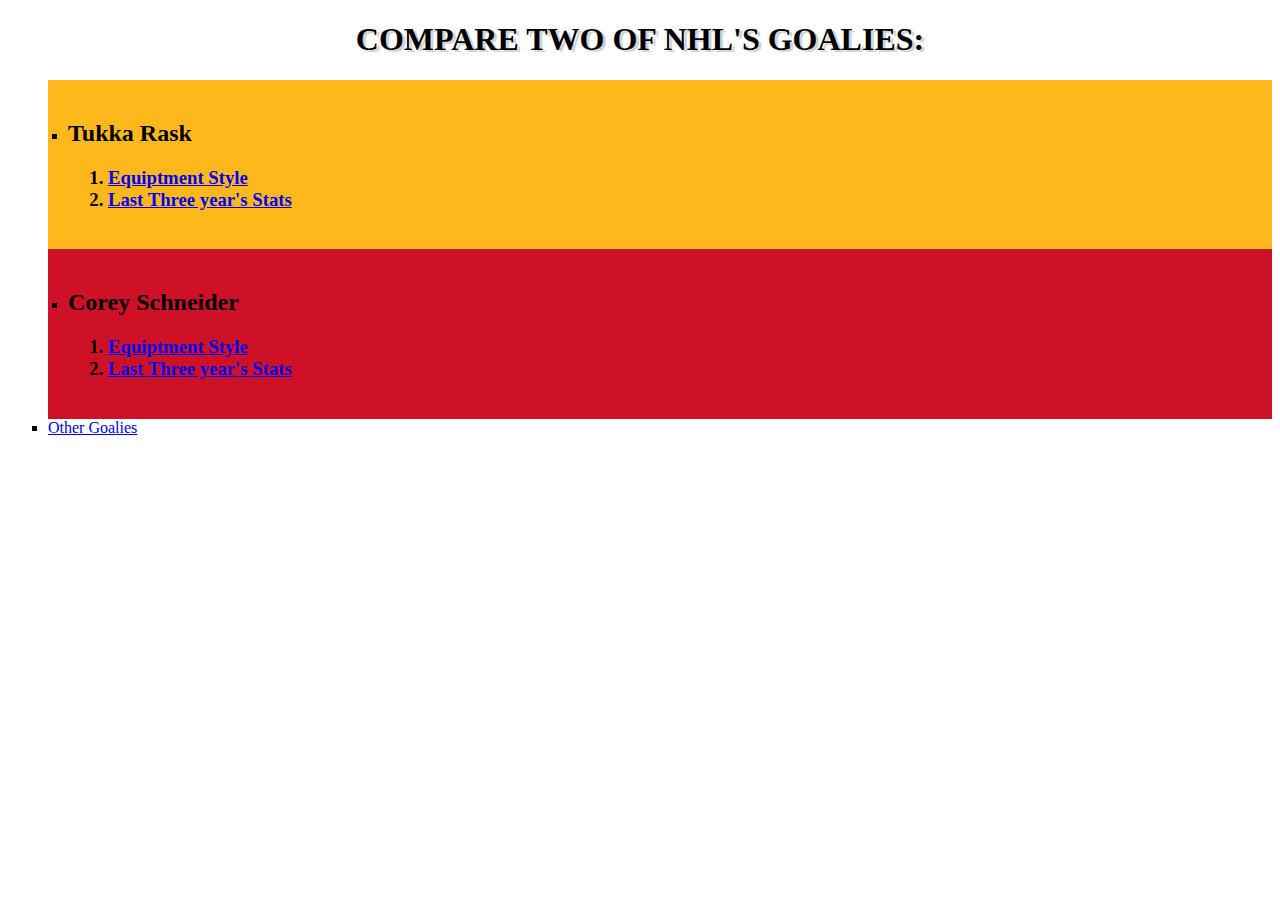
<file: index.html>
<!DOCTYPE html>
<html>
    <head>
    <link rel="stylesheet" href="stylesht.css">
    <title>Tukka Rask and Corey Schneider</title>
    </head>
    <body>
        <h1 class = "pageheaders">Compare two of NHL's goalies:</h1>
            <ul class = "main">
                <div id = "rask">
                <li><h2 class = "regular">Tukka Rask</h2></li>
                    <ol><h3>
                        <li><a href="https://hawker72.github.io/project0/raskstyle">Equiptment Style</a></li>
                        <li><a href="https://hawker72.github.io/project0/raskaccomplishments">Last Three year's Stats</a></li>
                    </h3></ol>
                </div>
                <div id = "schneider">
                <li><h2 class = "regular">Corey Schneider</h2></li>
                    <ol><h3>
                        <li><a href="https://hawker72.github.io/project0/schneiderstyle">Equiptment Style</a></li>
                        <li><a href="https://hawker72.github.io/project0/schneideraccomplishments">Last Three year's Stats</a></li>
                    </h3></ol>
                </div>
                <li><a href="https://hawker72.github.io/project0/others">Other Goalies</a></li>
            </ul>
    </body>
</html>
</file>
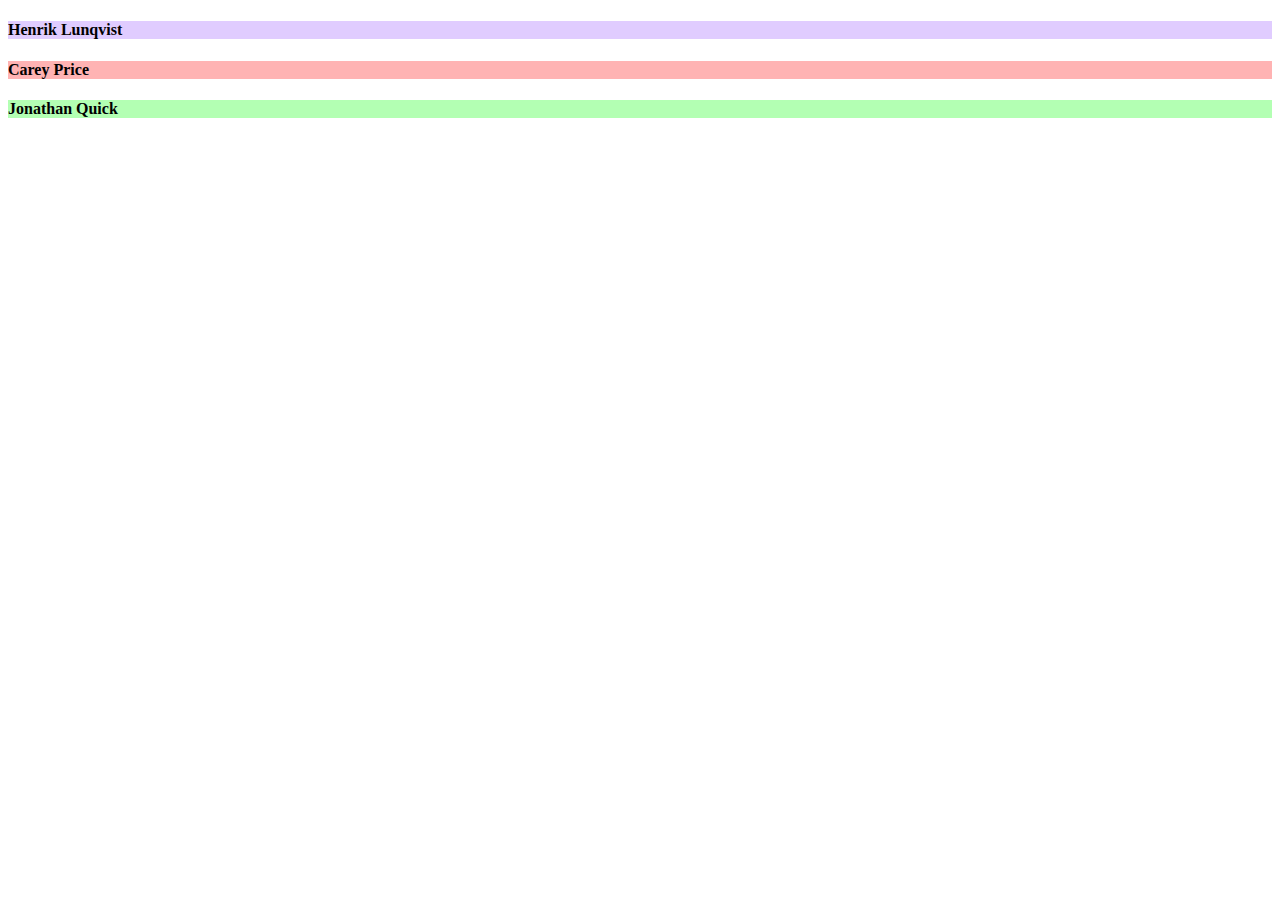
<file: others.html>
<!DOCTYPE html>
<html>
    <head>
        <title>Others</title>
        <link rel="stylesheet" href="https://stackpath.bootstrapcdn.com/bootstrap/4.1.1/css/bootstrap.min.css" integrity="sha384-WskhaSGFgHYWDcbwN70/dfYBj47jz9qbsMId/iRN3ewGhXQFZCSftd1LZCfmhktB" crossorigin="anonymous">
        <style>
            .one{
                background: #e0ccff;
            }
            .two{
                background: #ffb3b3
            }
            .three{
                background: #b3ffb3
            }
        </style>
    </head>
    <body>
        <div class="container">
            <div class="row">

                <div class="col-xs-4 col-lg-12 col-1">
                    <h4 class="one">Henrik Lunqvist</h4>
                </div>

                <div class="col-xs-4 col-lg-12 col-1">
                    <h4 class="two">Carey Price</h4>
                </div>

                <div class="col-xs-4 col-lg-12 col-1">
                    <h4 class="three">Jonathan Quick</h4>
                </div>

            </div>
        </div>

    </body>
</html>
</file>
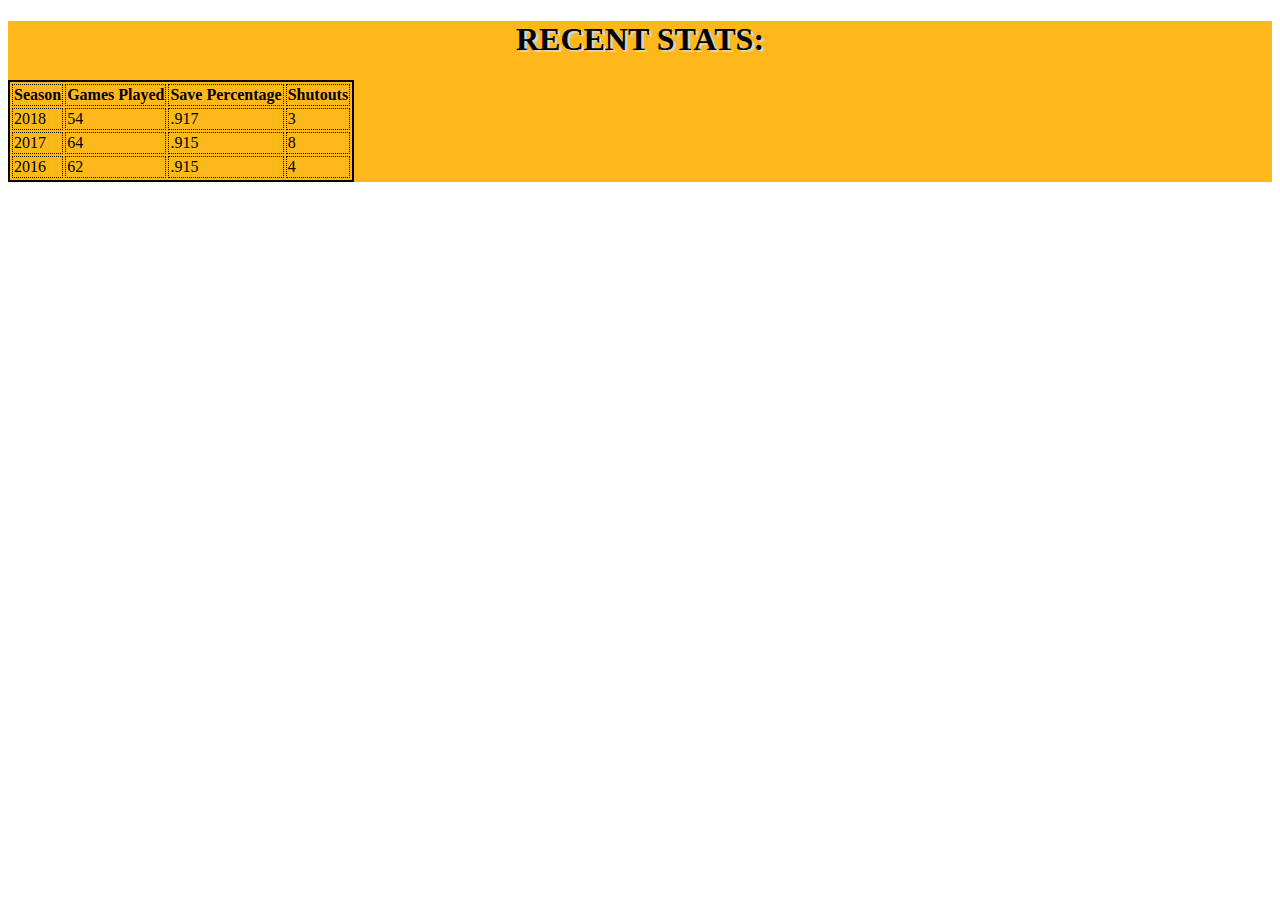
<file: raskaccomplishments.html>
<!DOCTYPE html>
<html>
    <head>
        <title>Rask's Stats</title>
        <link rel="stylesheet" href="stylesht.css">
    </head>
    <body>
        <div class="rask">
        <h1 class = "pageheaders">Recent Stats:</h1>
        <table>
            <tr>
                <th>Season</th>
                <th>Games Played</th>
                <th>Save Percentage</th>
                <th>Shutouts</th>
            </tr>
            <tr>
                <td>2018</td>
                <td>54</td>
                <td>.917</td>
                <td>3</td>
            </tr>
            <tr>
                <td>2017</td>
                <td>64</td>
                <td>.915</td>
                <td>8</td>
            </tr>
            <tr>
                <td>2016</td>
                <td>62</td>
                <td>.915</td>
                <td>4</td>
            </tr>
        </div>
    </body>
</html>
</file>
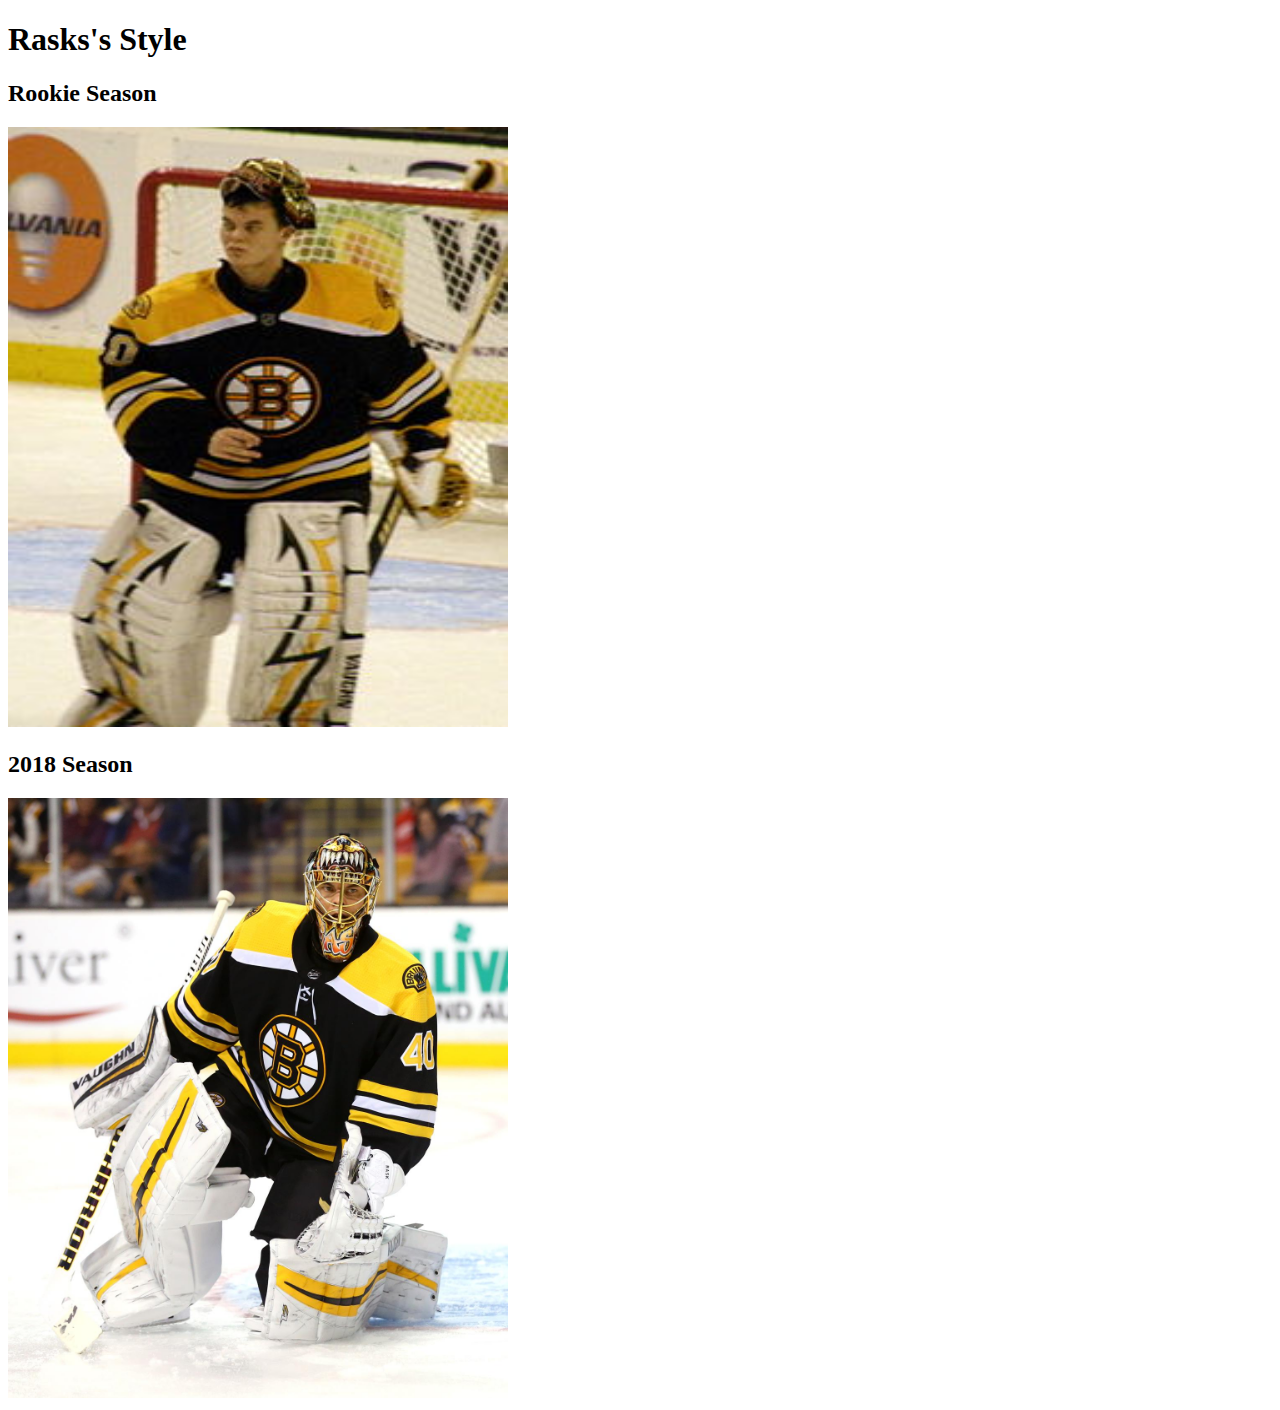
<file: raskstyle.html>
<!DOCTYPE html>
<html>
    <head>
        <title>Rask Style</title>
    </head>
    <body>
        <h1>Rasks's Style</h1>
            <h2>Rookie Season</h2>
            <img src="rask_rookie.jpg" alt="Rookie Season" width="500" height="600"> </img>
            <h2>2018 Season</h2>
            <img src="rask_2018.jpg" alt="2018 Season" width="500" height="600"> </img>
    </body>
</html>
</file>
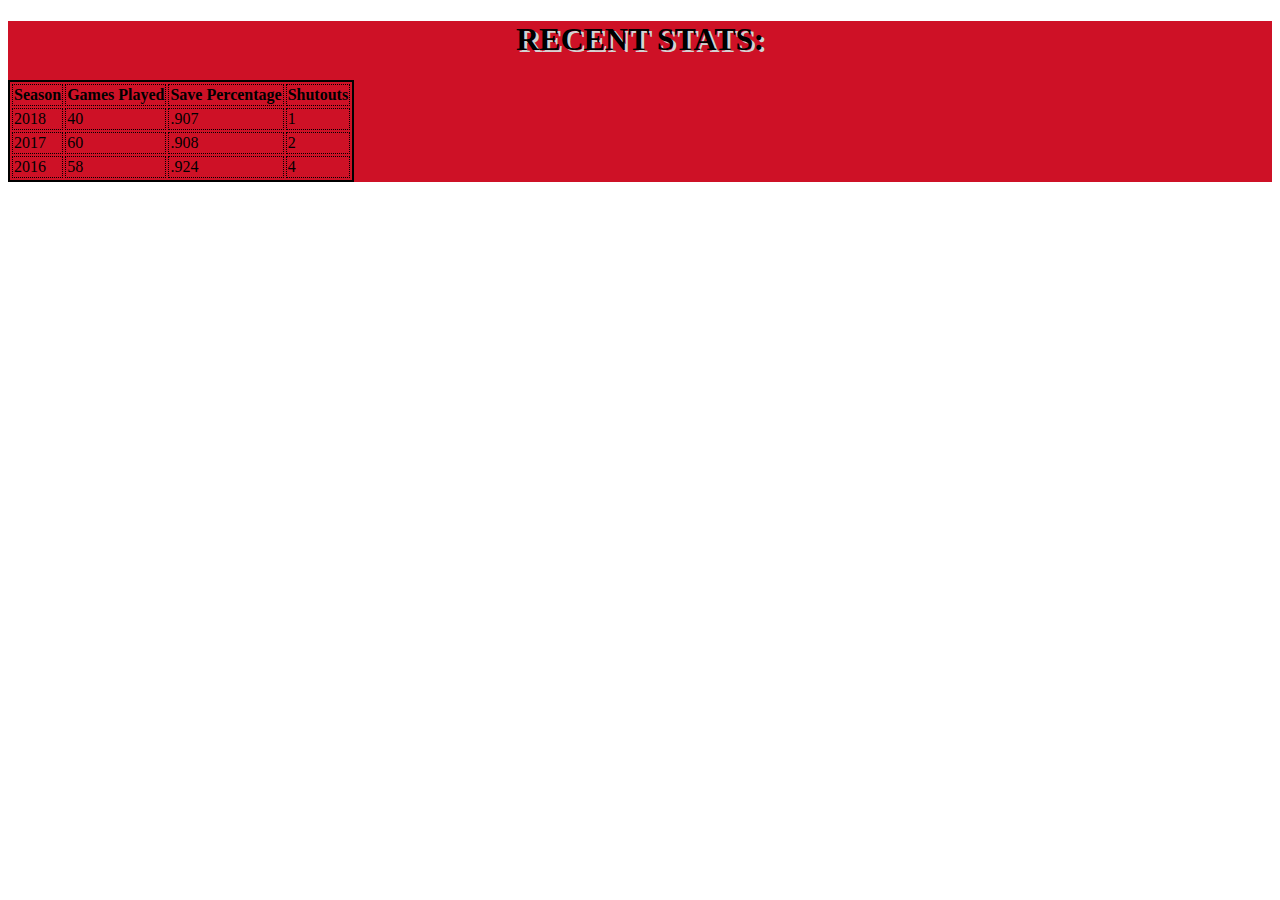
<file: schneideraccomplishments.html>
<!DOCTYPE html>
<html>
    <head>
        <title>Schneiders Stats</title>
        <link rel="stylesheet" href="stylesht.css">
    </head>
    <body>
        <div class="schneider">
        <h1 class = "pageheaders">Recent Stats:</h1>
        <table>
            <tr>
                <th>Season</th>
                <th>Games Played</th>
                <th>Save Percentage</th>
                <th>Shutouts</th>
            </tr>
            <tr>
                <td>2018</td>
                <td>40</td>
                <td>.907</td>
                <td>1</td>
            </tr>
            <tr>
                <td>2017</td>
                <td>60</td>
                <td>.908</td>
                <td>2</td>
            </tr>
            <tr>
                <td>2016</td>
                <td>58</td>
                <td>.924</td>
                <td>4</td>
            </tr>
        </div>
    </body>
</html>
</file>
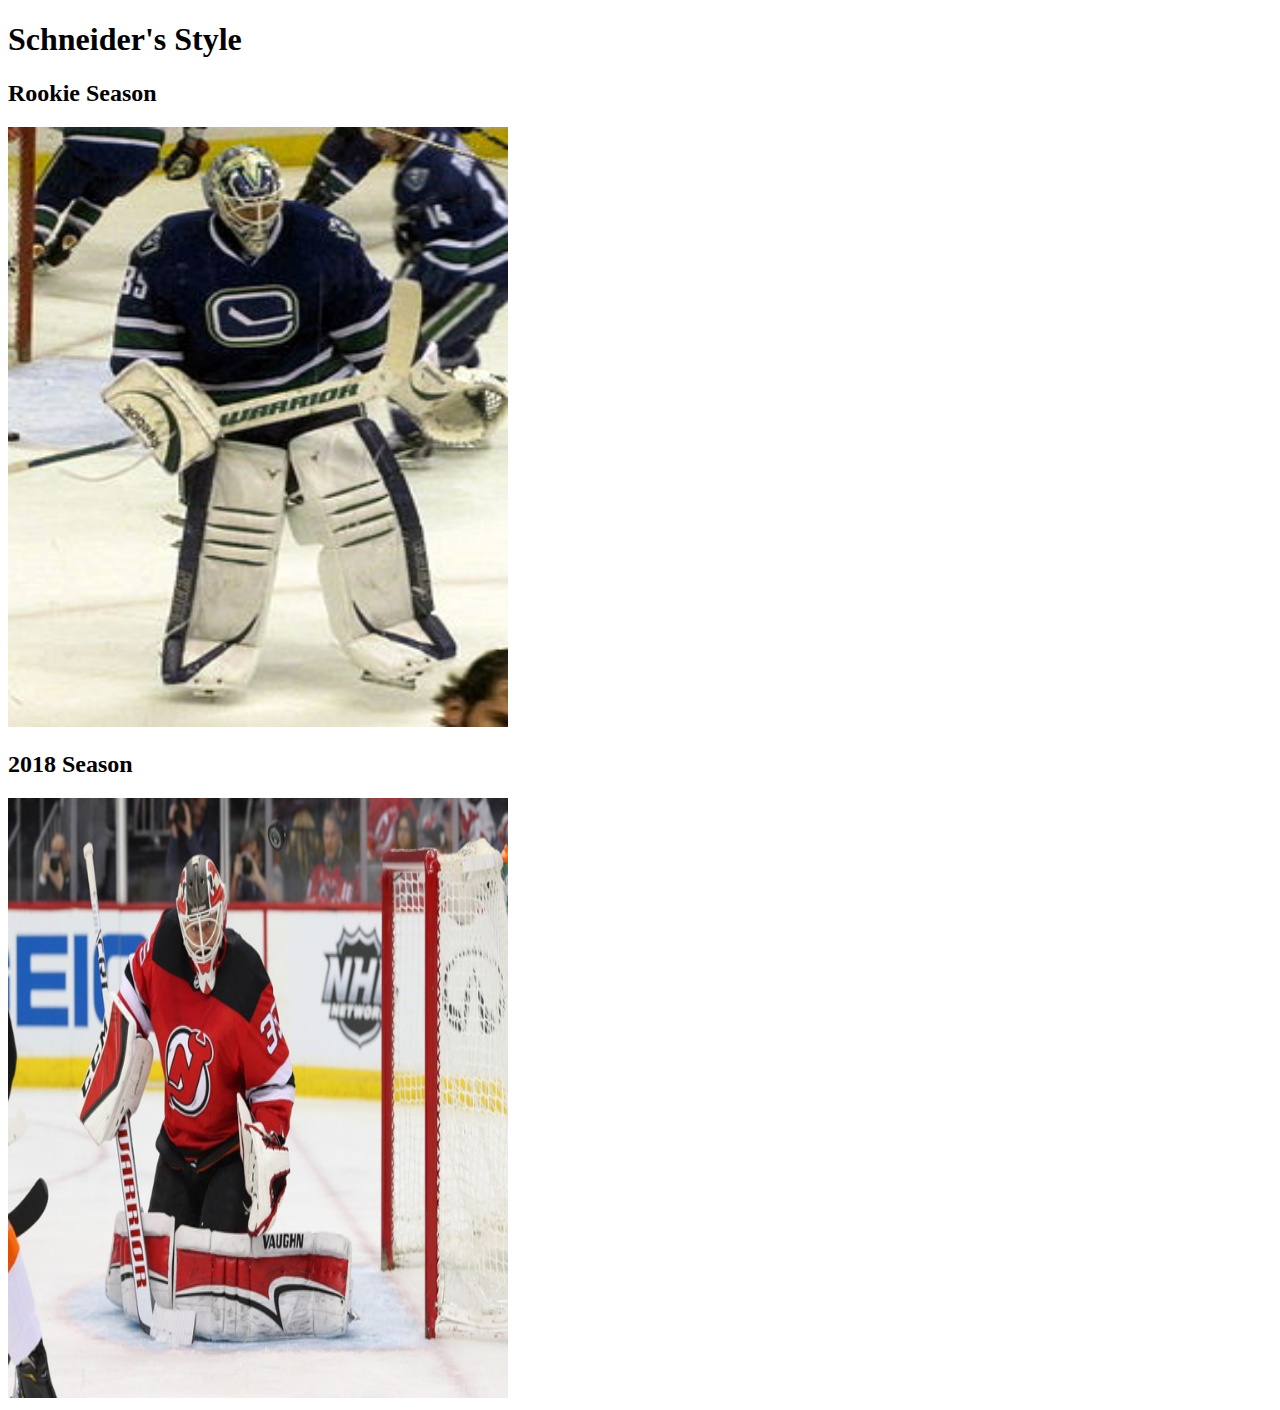
<file: schneiderstyle.html>
<!DOCTYPE html>
<html>
    <head>
        <title>Schneider's Style</title>
    </head>
    <body>
        <h1>Schneider's Style</h1>
            <h2>Rookie Season</h2>
            <img src="schneider_rookie.jpg" alt="Rookie Season" width="500" height="600"> </img>
            <h2>2018 Season</h2>
            <img src="schneider_2018.jpg" alt="2018 Season" width="500" height="600"> </img>
    </body>
</html>
</file>
<file: stylesht.css>
#rask {
    background-color: #FFB81C;
    padding: 20px
}

#schneider {
    background-color: #CE1126;
    padding: 20px
}

.rask{
    background-color: #FFB81C
}

.schneider {
    background-color: #CE1126
}

.pageheaders {
    color: black;
    text-align: center;
    text-transform: uppercase;
    text-shadow: 3px 2px #D3D3D3
}

.regular {
    color: black;
    text-align: left;
    font-weight: bold
}

ul {
    list-style-type: square;
}

table {
    border: 2px solid black;
}

th, td {
    border: 1.5px dotted black;
}

@media only screen and (max-width: 700px) {
    h1 {
        text-transform: lowercase !important;
    }
}
</file>
